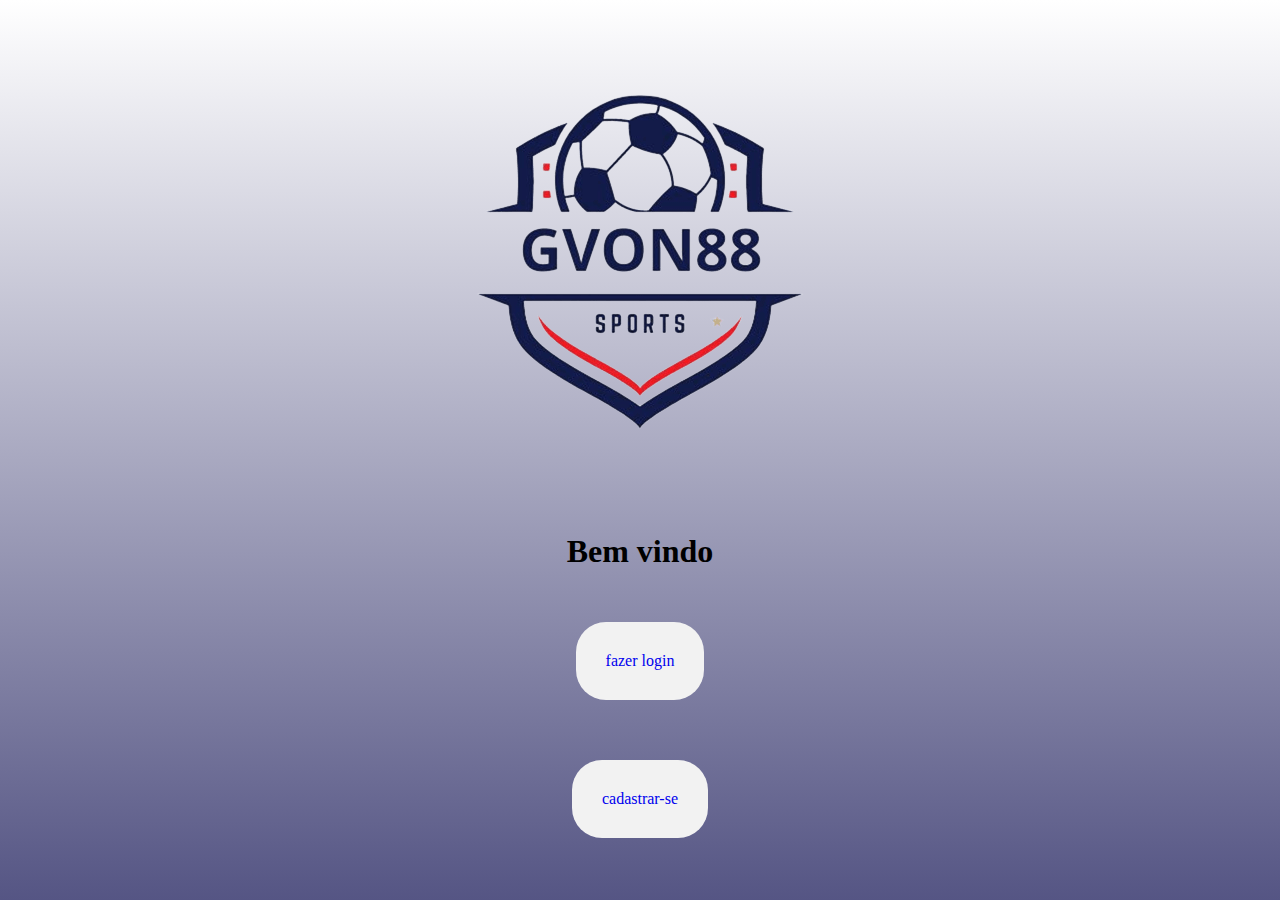
<file: index.html>
<!DOCTYPE html>
<html lang="en">
<head>
  <link rel="icon" href="GVON88.png" type="image/x-icon">
   <link rel="stylesheet" href="style.css">
    <meta charset="UTF-8">
    <meta name="viewport" content="width=device-width, initial-scale=1.0">
    <title>www.gvon88.sports.com </title>
</head>
<body>
<div class= "pagina-inicial">
<img src="GVON88.png">

<h1>Bem vindo</h1>
<div class = "botoes">
     <a href= "login.html"> fazer login</a>
     <a href=" cadastro.html"> cadastrar-se</a>
   </div>
</div>
</body>
</html>
</file>
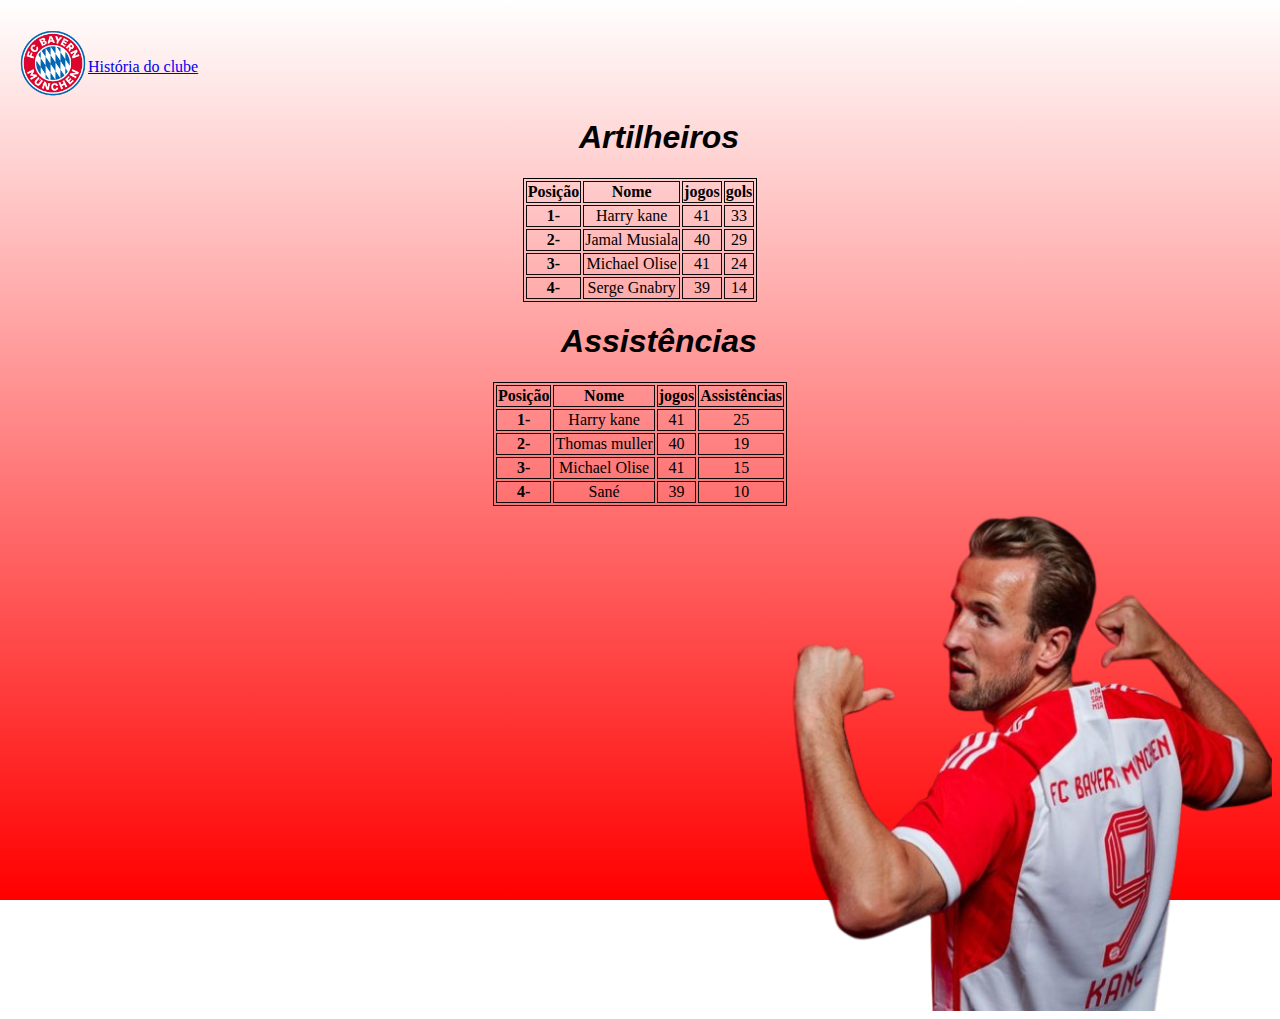
<file: bayer.html>
<!DOCTYPE html>
<html lang="en">
<head>
    <link rel="icon" href="GVON88.png" type="image/x-icon">
    <link rel="stylesheet" href="style.css">
    <meta charset="UTF-8">
    <meta name="viewport" content="width=device-width, initial-scale=1.0">
    <title>www.gvon88/bayern</title>
</head>
<body class="tela-de-fundo">

    <div class="bayer-1">
        <img src="logobayer.png">
        <div class="hist-bayer">
        <a href="historia-bayer.html"> História do clube </a>
        </div>
    </div>
    
  <h1 class="artilheiros"> Artilheiros </h1>
  <div class="tabela"> 
  <table class="comBordas" > 
    <caption>
   
    </caption>
    <thead>
      <tr>
        <th scope="col">Posição</th>
        <th scope="col">Nome</th>
        <th scope="col">jogos</th>
        <th scope="col"> gols</th>
      </tr>
    </thead>
    <tbody>
      <tr>
        <th scope="row">1- </th>
        <td>Harry kane</td>
        <td>41</td> <!-- jogos -->
        <td>33</td> <!-- gols  -->
      </tr>
      <tr>

        <th scope="row">2-</th>
        <td>Jamal Musiala </td>
        <td>40</td> <!--jogos -->
        <td>29</td><!-- gols  -->
      </tr>

      <tr>
        <th scope="row">3-</th>
        <td>Michael Olise</td>
        <td>41</td><!-- jogos  -->
        <td>24</td><!-- gols  -->
      </tr>

      <tr>
        <th scope="row">4-</th>
        <td>Serge Gnabry</td>
        <td>39</td><!-- jogos -->
        <td>14</td><!-- gols -->
      </tr>
    
  </table>
</div>

<h1 class="artilheiros"> Assistências  </h1>
<div class="tabela"> 
<table class="comBordas" > 
  <caption>
   
  </caption>
  <thead>
    <tr>
      <th scope="col">Posição</th>
      <th scope="col">Nome</th>
      <th scope="col">jogos</th>
      <th scope="col"> Assistências</th>
    </tr>
  </thead>
  <tbody>
    <tr>
      <th scope="row">1- </th>
      <td>Harry kane</td>
      <td>41</td> <!-- jogos -->
      <td>25</td> <!-- ass  -->
    </tr>
    <tr>

      <th scope="row">2-</th>
      <td>Thomas muller </td>
      <td>40</td> <!--jogos -->
      <td>19</td><!-- ass -->
    </tr>

    <tr>
      <th scope="row">3-</th>
      <td>Michael Olise</td>
      <td>41</td><!-- jogos  -->
      <td>15</td><!-- ass  -->
    </tr>

    <tr>
      <th scope="row">4-</th>
      <td>Sané</td>
      <td>39</td><!-- jogos -->
      <td>10</td><!-- ass -->
    </tr>
  
</table>
</div>
        
  
   <div class="Harry-kane" > 
    <img src="kane.png"> 
   </div>


</body>
</html>
</file>
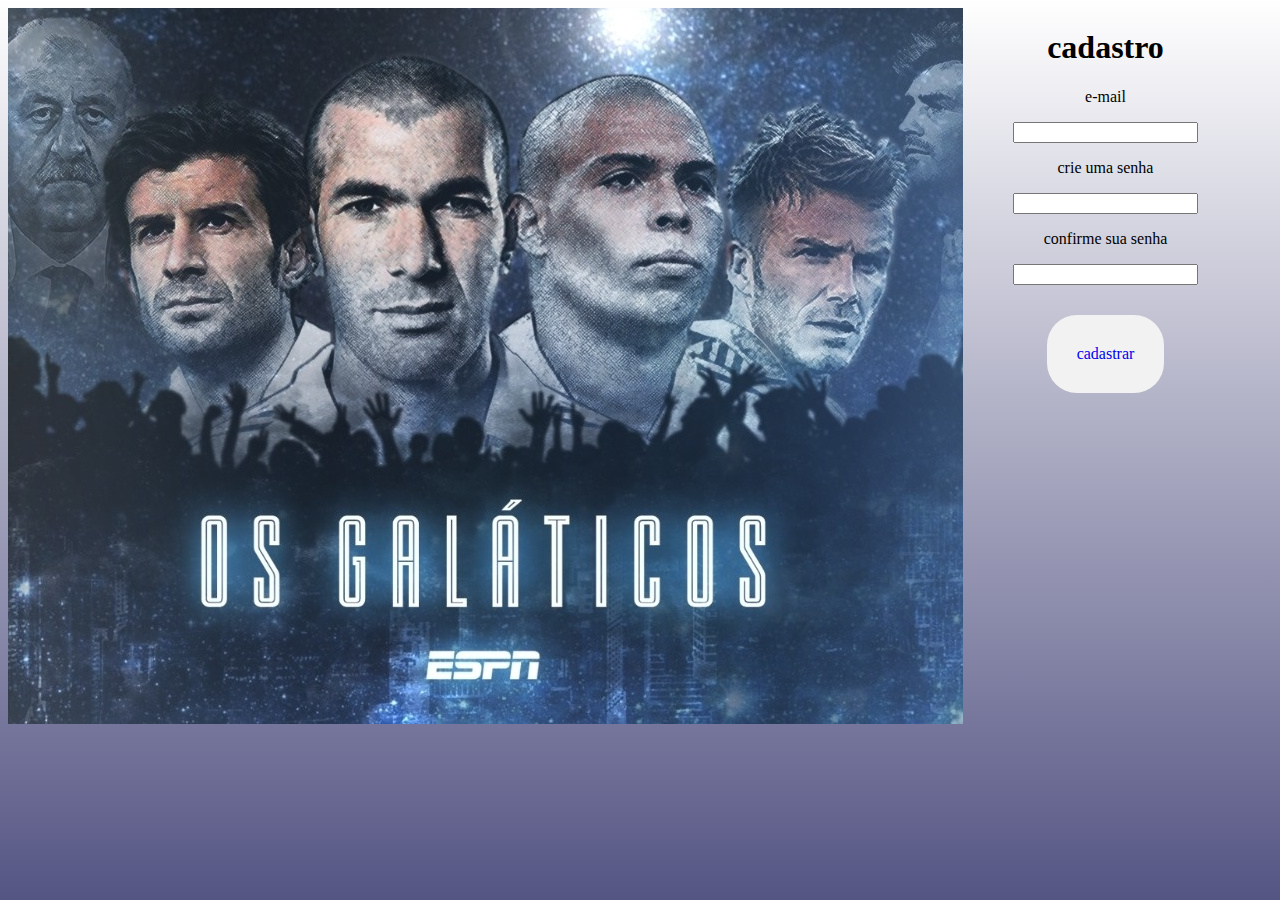
<file: cadastro.html>
<!DOCTYPE html>
<html lang="en">
<head>
      <link rel="icon" href="GVON88.jpg" type="image/x-icon">
    <link rel="stylesheet" href="style.css">
     <meta charset="UTF-8">
     <meta name="viewport" content="width=device-width, initial-scale=1.0">
     <title>www.gvon88-cadastro.com </title>

</head>
<div class="tela-login">
  <div class="tela-esquerda">
      <!-- Aqui vai o codigo que sera exibido na esquerda-->
       <img src="galaticos.jpg">
  </div> 

<div class="tela-direita">
  <!--Aquio codigo que sera exibido na direita -->
  <h1>cadastro</h1>
  <p>e-mail</p>


  <input type="text"> <!--para conseguir escrever dentro da caixa de texto-->

  <p>crie uma senha</p>
  <input type="password">

  <p>confirme sua senha</p>
  <input type="password">


  <div class="botoes">
      <a href="home.html"> cadastrar</a>
   
 
  </div>

</div>
<body>
    
</body>
</html>
</file>
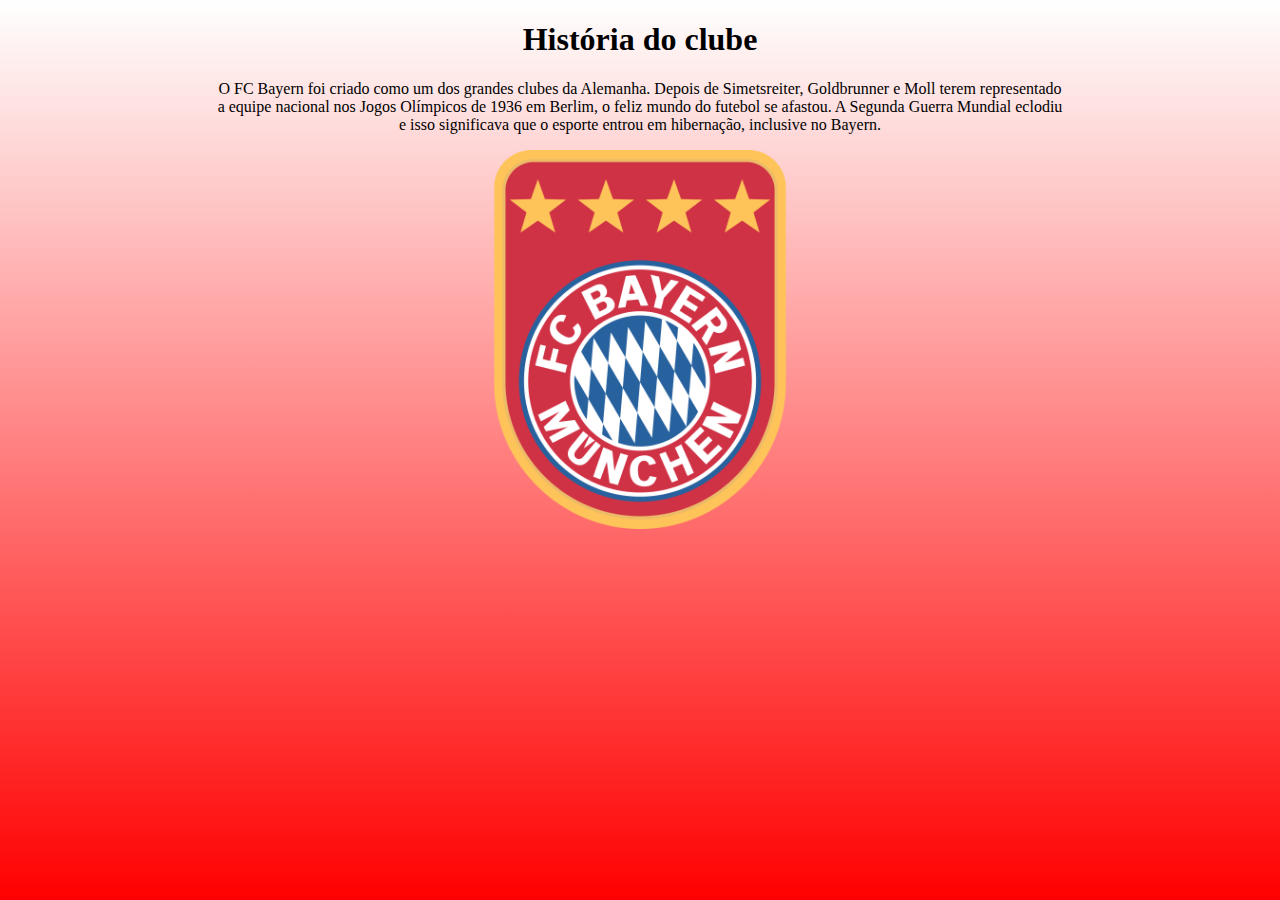
<file: historia-bayer.html>
<!DOCTYPE html>
<html lang="en">
<head>
    <link rel="stylesheet" href="style.css">
    <meta charset="UTF-8">
    <meta name="viewport" content="width=device-width, initial-scale=1.0">
    <title>Document</title>
</head>
<body class ="fundo-bayer">

    <div class="hist-bayer"><h1> História do clube  </h1>
    <p>O FC Bayern foi criado como um dos grandes clubes da Alemanha. Depois de Simetsreiter, Goldbrunner e Moll terem representado <br> 
        a equipe nacional nos Jogos Olímpicos de 1936 em Berlim, o feliz mundo do futebol se afastou. A Segunda Guerra Mundial eclodiu<br>
        e isso significava que o esporte entrou em hibernação, inclusive no Bayern.</p>
    </div>

    <div> 
        <div class="img-hist-bayer">
    <img src="hist-bayer.png">
    </div>

    </body>
</html>
</file>
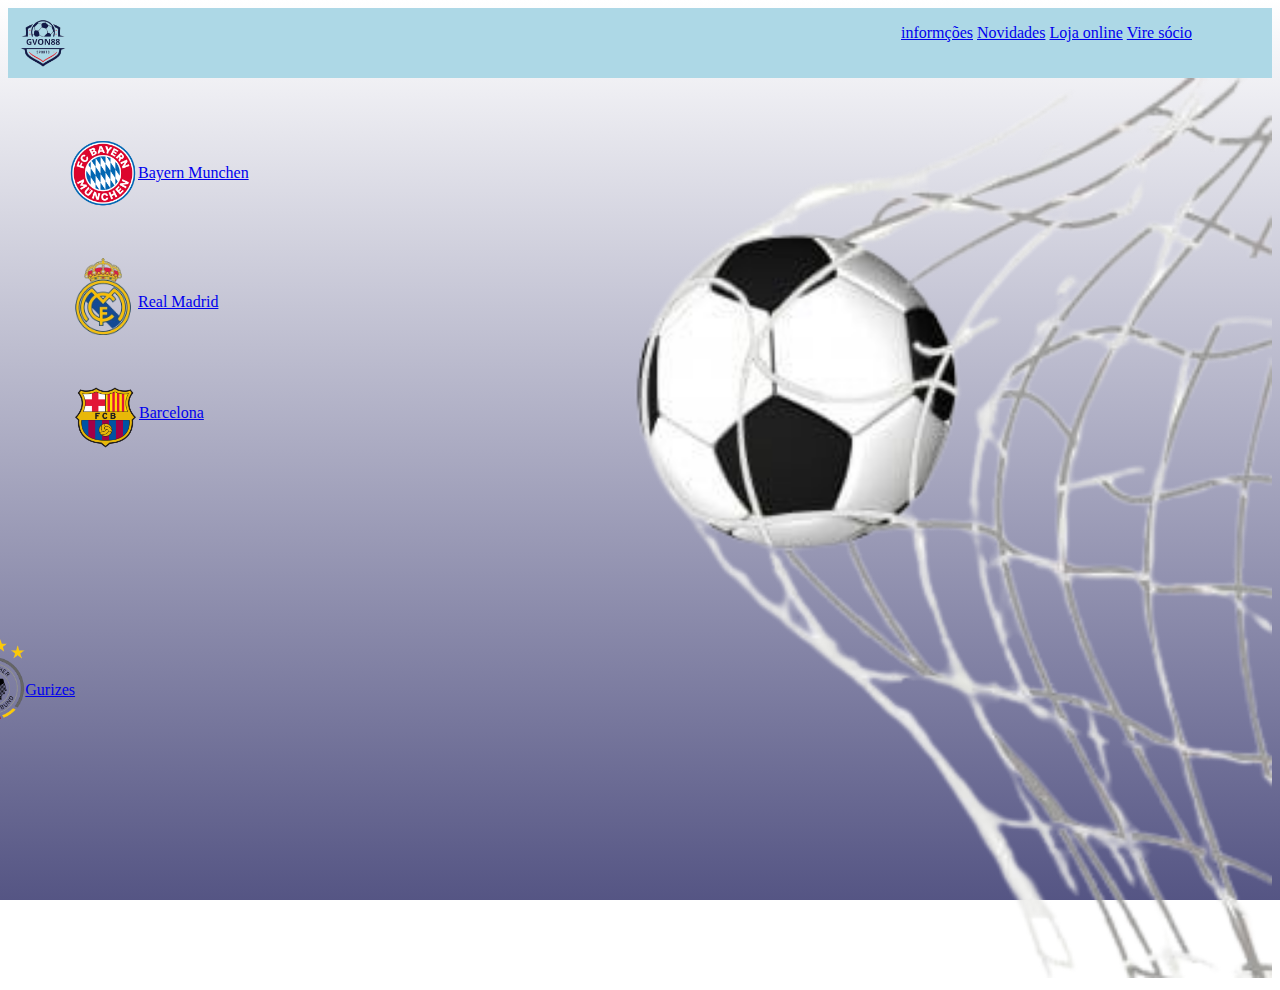
<file: home.html>
<!DOCTYPE html>
<html lang="en">

<head>
    <link rel="icon" href="GVON88.png" type="image/x-icon">
    <link rel="stylesheet" href="style.css">
    <meta charset="UTF-8">
    <meta name="viewport" content="width=device-width, initial-scale=1.0">
    <title>www.gvon88.sports.com</title>
</head>

<body>
    <div class="logo-home">
        <img src="GVON88.png">

        <ul class="informações">
            <li><a href="#na">informções</a></li>
            <li><a href="#nb">Novidades</a></li>
            <li><a href="#nc">Loja online</a></li>
            <li><a href="#nd">Vire sócio</a></li>
        </ul>

    </div>
    <div class="seção-times">
    <div class="times">


            <div class="bayer">
                <img src="logobayer.png">
                <a href="bayer.html"> Bayern Munchen</a>
            </div>

            <div class="real-madrid">  
                <img src="real madridlogo.png">
                <a href="realmadrid.html"> Real Madrid</a>
            </div>

            <div class="Barcelona">
                <img src="Barcelona logo.png">
                <a href="barcelona.html">Barcelona </a>
            </div>
        </div>

         <div class="Gurizes">
            <img src="Gurizes-logo.png">
            <a href="Gurizes.html">Gurizes </a>
                
            </div>

        <div class="rede">
            <img src="rededesign.png">
        </div>
    </div>
    </div>
</body>

</html>
</file>
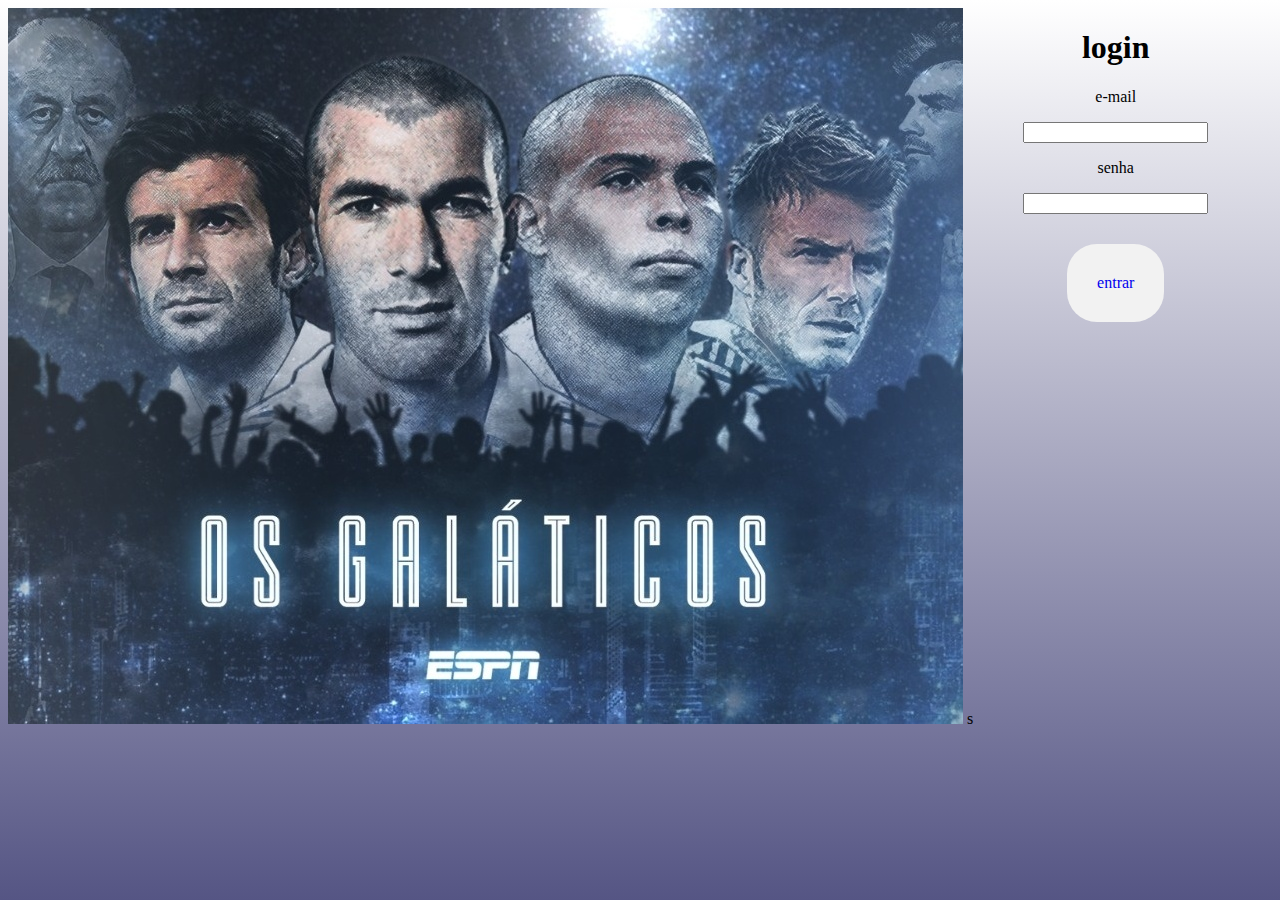
<file: login.html>
<!DOCTYPE html>
<html lang="en">
<head>
    <link rel="icon" href="GVON88.png" type="image/x-icon">
    <meta charset="UTF-8">
    <meta name="viewport" content="width=z, initial-scale=1.0">
    <title>www.gvon88-login.com</title>
    <link rel="stylesheet" href="style.css">
</head>
<body>
    <div class="tela-login">
        <div class = "tela-esquerda">
            <!-- Aqui vai o codigo que sera exibido na esquerda-->
             <img src="galaticos.jpg">
     s   </div> 
    
    <div class="tela-direita">
        <!--Aquio codigo que sera exibido na direita -->
        <h1>login</h1>
        <p>e-mail</p>

        <input type="text"> <!--para conseguir escrever dentro da caixa de texto-->
        <p>senha</p>
        <input type="password">

        <div class="botoes">
            <a href="home.html"> entrar</a>
        </div>

    </div>
          
    
        </div>
    </div>
</body>
</html>
</file>
<file: style.css>
.pagina-inicial {
    text-align: center;

}

.tela-esquerda img {
    weight: 100vh;
    max-width: 100%;
}

.tela-direita {
    padding-left: 50px;
}

.tela-login {
    display: flex;
}

.botoes {
    width: 100%;
    display: flex;
    flex-direction: column;
    align-items: center;


}

.botoes a {
    background-color: rgb(242, 242, 242);
    padding: 30px;
    margin: 30px;
    border-radius: 30px;
    text-decoration: none;
}

body {
    background-image: linear-gradient(0deg, rgb(85, 85, 132), white);
    background-attachment: fixed;
}

.tela-login {
    text-align: center;
}

.logo-home img {
    width: 70px;
    /* Altere para o tamanho desejado */
    height: auto;
    /* Mantém a proporção da imagem */
    top: -95px;
    /* Alinha ao topo */
    left: -80px;
    /* Alinha à esquerda */
}

.logo-home {
    background-color: #ADD8E6;
    display: flex;
    justify-content: space-between;
}


.informações li {
    display: inline;
}

.informações {
    margin-right: 80px;
}

/* BAYERN */
.bayer img {
    width: 70px;
    margin-left: 60px;
    margin-top: 60px;

}

.bayer a {
    margin-top: 60px;
}

.bayer {
    display: flex;
    align-items: center;
}

/* REAL MADRID */

.real-madrid img {
    width: 110px;
    margin-left: 40px;
    margin-top: 50px;
}

.real-madrid a {
    margin-top: 60px;
    margin-left: -20px;
}

.real-madrid {
    display: flex;
    align-items: center;
}

/* BARCELONA  */
.Barcelona img {
    width: 65px;
    margin-left: 65px;
    margin-top: 50px;
}

.Barcelona a {
    margin-top: 40px;
    margin-left: 1px;
}

.Barcelona {
    display: flex;
    align-items: center;
}

.rede img {
    text-align: right;
    width: 100vh;
    height: auto;
}

.times {}

.seção-times {
    display: flex;
    justify-content: space-between;
    width: 100%;
}

/* GURIZES */
.Gurizes img {
    width: 65px;
    margin-left: -350px;
    margin-top: 300px;i
    

}

.Gurizes a {
    margin-top: 320px;
    margin: left 80px;

}

.Gurizes {
    display: flex;
    align-items: center;
}

body.tela-de-fundo {
    background-image: linear-gradient(0deg, rgb(255, 0, 0), white);
}

.bayer-1 img {
    width: 70px;
    margin-left: 10px;
    margin-top: 20px;
    display: flex;

}

.bayer-1 {
    display: flex;
}

.hist-bayer a {
    margin-top: 50px;
    display: flex;
    text-align: right;
}

.artilheiros {
    font-family: "Poppins", sans-serif;
    font-weight: 900;
    font-style: italic;
    text-align: center; 
    margin-left: 3%;
}

.jogadores-bayer {
    font-family: "Oswald", sans-serif;
    font-optical-sizing: auto;
    font-weight: 5;
    font-style: normal;
    list-style: none;
    text-align: center;
}

.Assistências {
    font-family: "Poppins", sans-serif;
    font-weight: 900;
    font-style: italic;
    list-style: none;
    text-align: center;
    margin-left: 3%;
}

.ass-bayer {
    font-family: "Oswald", sans-serif;
    font-optical-sizing: auto;
    font-weight: 5;
    font-style: normal;
    margin-bottom: 15px;
    list-style: none;
    text-align: center;
}

.Harry-kane img {
    display: flex;
    margin-left: 60%;
    width: 40%;
}
 
.hist-bayer
{
 text-align: center;
}

body.fundo-bayer 
{
    background-image: linear-gradient(0deg, rgb(255, 0, 0), white);
    
}

.img-hist-bayer img 
{
    margin-left: 35%;
    width: 30%;
   }

   .tabela 
   {
    display: flex;
    justify-content: center;
   }

   table.comBordas {
    border: 1px solid black;
    text-align: center;
}

table.comBordas td,th {
    border: 1px solid rgb(13, 13, 14);
}
</file>
